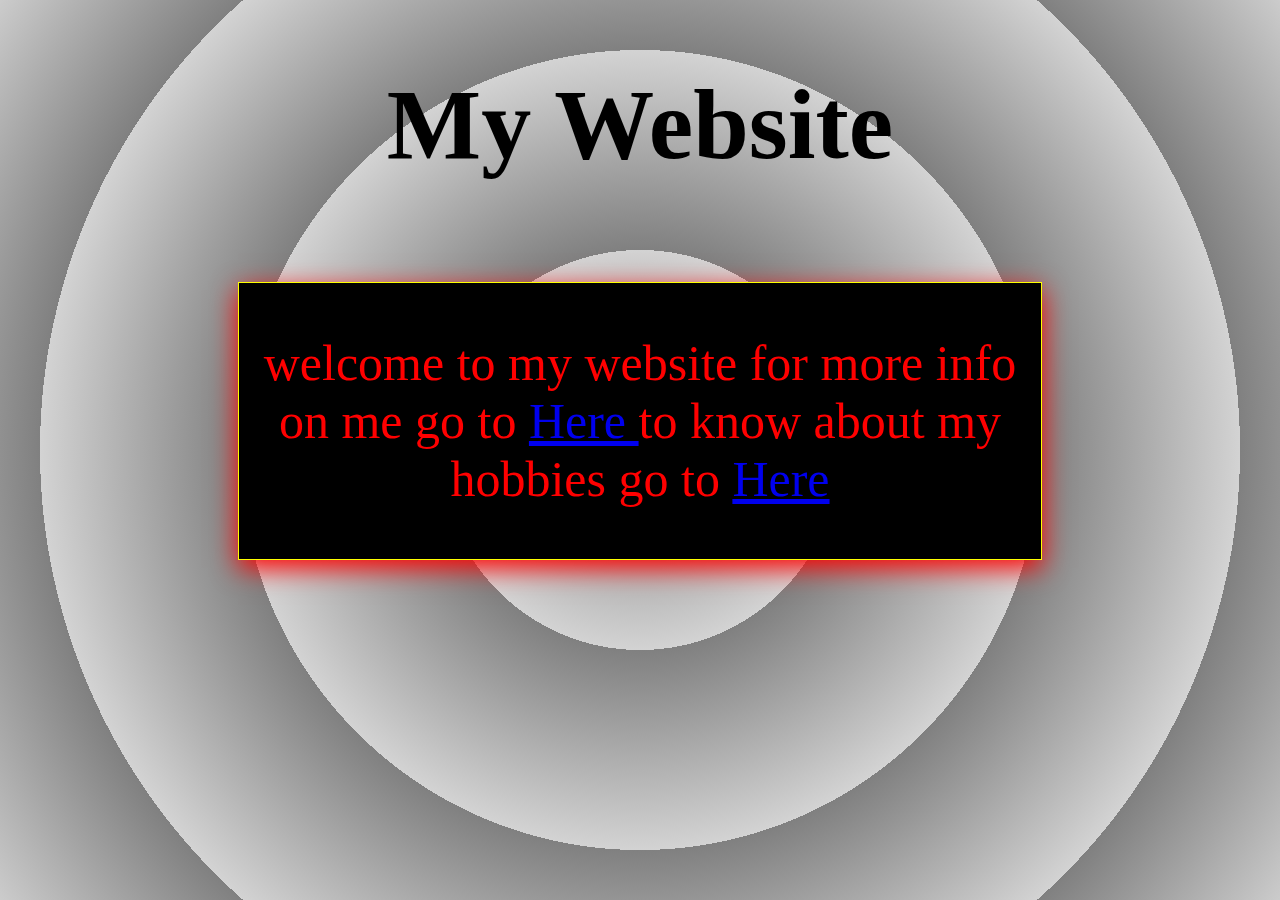
<file: index.html>
<!DOCTYPE html>
<html>
<head>
<link rel="StyleSheet"href="BioWebsite.css" >
<title>

</title>
</head>
<body>
 
<h1> My Website</h1>

<div class="text-border"  id="border" > 
<p> welcome to my website for more info on me go to 
    <a href="CoolGraphics.html" class="hover-link" target="_blank" > Here </a> 
to know about my hobbies go to 
<a href="Test.html" class="hover-link" target="_blank"> Here </a>
</p>
</div>
</body>
</html>
</file>
<file: BioWebsite.css>
body{
    text-align: center;
    background: repeating-radial-gradient(
        circle at center,


        grey,
        lightgrey 200px
        
      );
      background-repeat: no-repeat;
      background-attachment: fixed;
      background-size: cover;
      perspective: 1000px;
} .text-border { 
  background-color: black;
  border: 1px solid yellow;
  border-radius: 10;
  max-width: 800px;
  margin: 100px auto 40px;
  padding: 1px;
  box-shadow: 0 8px 25px red;
  backdrop-filter: blur(10px);

  text-align: center;

}
.hover-link:hover {
background-color: aqua;
}
h1 {
  font-size: 100px;

}
p {
  font-size: 50px;
  color: red;
}
</file>
